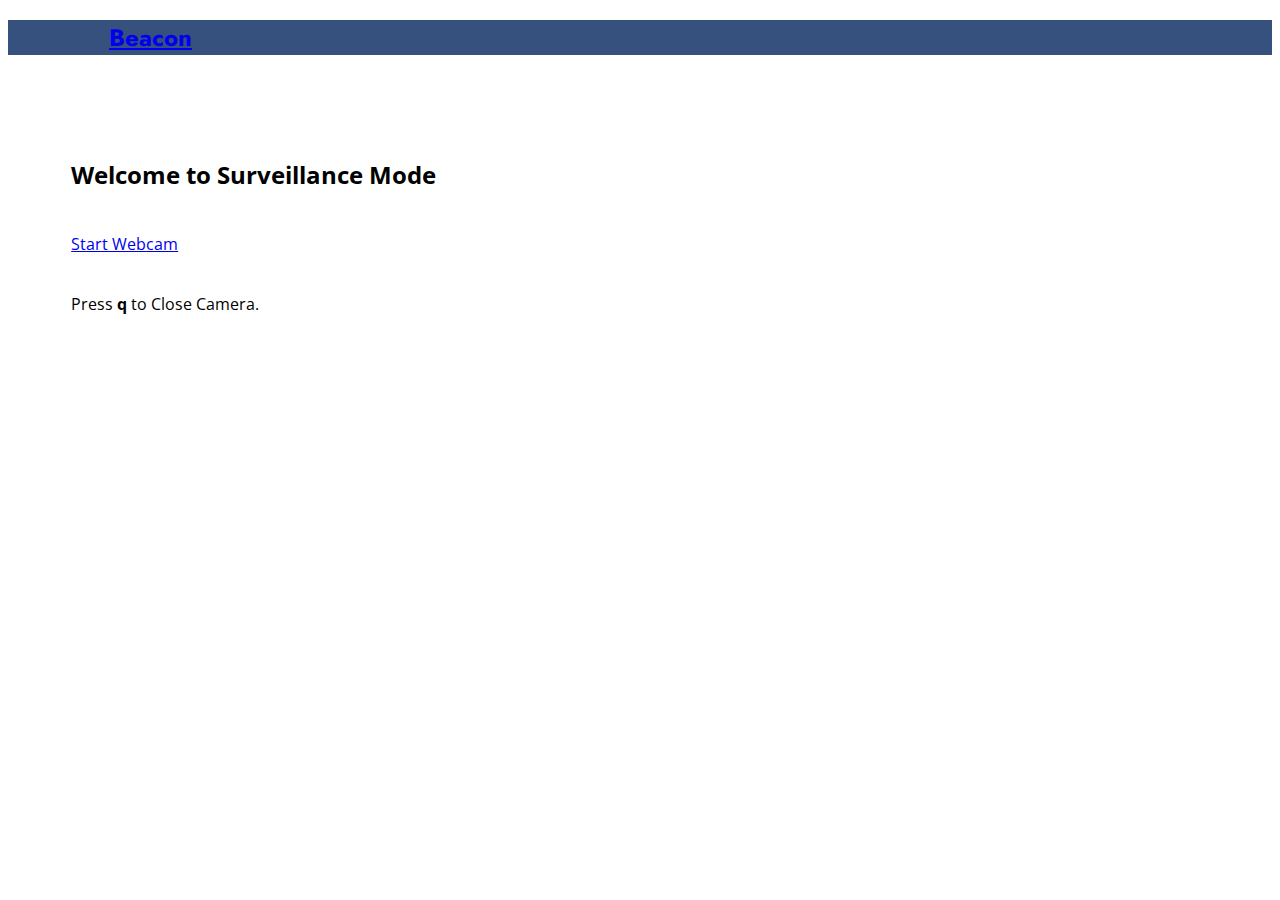
<file: core/missingperson/templates/surveillance.html>
<!DOCTYPE html>
<html lang="en">
<head>
    <meta charset="UTF-8">
    <!-- Bootstrap CSS -->
    <link href="https://cdn.jsdelivr.net/npm/bootstrap@5.0.2/dist/css/bootstrap.min.css" rel="stylesheet"
    integrity="sha384-EVSTQN3/azprG1Anm3QDgpJLIm9Nao0Yz1ztcQTwFspd3yD65VohhpuuCOmLASjC" crossorigin="anonymous">

    <!-- Remove this line (Bootstrap JS) since you're using Bootstrap 5 CSS only -->
    <!-- <script src="https://cdnjs.cloudflare.com/ajax/libs/bootstrap/5.1.0/js/bootstrap.min.js"></script> -->

    <link rel="icon" type="image/x-icon" href="/media/image/favicon.png">

    <!-- Remove this line (Bootstrap 4 CSS) as it's conflicting with Bootstrap 5 -->
    <!-- <link rel="stylesheet" href="https://cdnjs.cloudflare.com/ajax/libs/twitter-bootstrap/5.5.0/css/bootstrap.min.css"> -->

    <link href="https://fonts.googleapis.com/css?family=Open+Sans:300,300i,400,400i,600,600i,700,700i|Jost:300,300i,400,400i,500,500i,600,600i,700,700i|Poppins:300,300i,400,400i,500,500i,600,600i,700,700i" rel="stylesheet">

   <!-- MDB -->
   <link href="/media/img/favicon.png" rel="icon">
    <meta name="viewport" content="width=device-width, initial-scale=1.0">

    <style>
        /* Overall container */
        label.checkbox-label {
            display: inline-block;
            margin-right: 20px; /* Adjust the margin as needed to control spacing */
        }

        .container {
            display: flex;
            align-items: center; /* Vertically center content */
            justify-content: center; /* Horizontally center content */
            height: 100vh; /* Full viewport height */
        }

        /* Left column (for the image) */
        .left-column {
            flex: 1; /* Take up half of the container */
            padding: 20px;
            text-align: center; /* Center image and content */
        }

        /* Right column (for the registration form) */
        .right-column {
            flex: 1; /* Take up half of the container */
            padding: 20px;
            background-color: #f5f5f5; /* Add background color for separation */
        }

        /* Style for the form (you can customize this) */
        form {
            background-color: #ffffff;
            padding: 20px;
            border-radius: 8px; /* Slight increase for rounded corners */
        }

        /* Style for the image (you can customize this) */
        img {
            max-width: 100%;
            height: auto;
        }
    </style>

    <title>Surrivalance</title>
</head>
<body style="font-family: 'Open Sans', sans-serif;">
    <nav class="navbar navbar-expand-lg  navbar-dark bg-black py-2" style="background-color: #37517E;">
        <div class="container-fluid justify-content-between" style="font-family: 'Jost', sans-serif;padding-left: 8%;">
            <!-- <a class="navbar-brand" href="#">MyRecipes.com</a> --> 
            <div class="d-flex">
              <!-- Brand -->
              <a class="navbar-brand me-2 mb-1 d-flex align-items-center" href="/">
                <h2>Beacon</h2>
              </a>
            </div>
        </div>
    </nav>
    <div style="padding-left: 5%;padding-top: 5%;">
    <h2> Welcome to Surveillance Mode</h2>
    <br>
    <a href="/detect/" class="btn outline btn-success">Start Webcam</a>
    <br>
    <br>
    <p>Press <b>q</b> to Close Camera.</p>
    </div>
</body>

</html>
</file>
